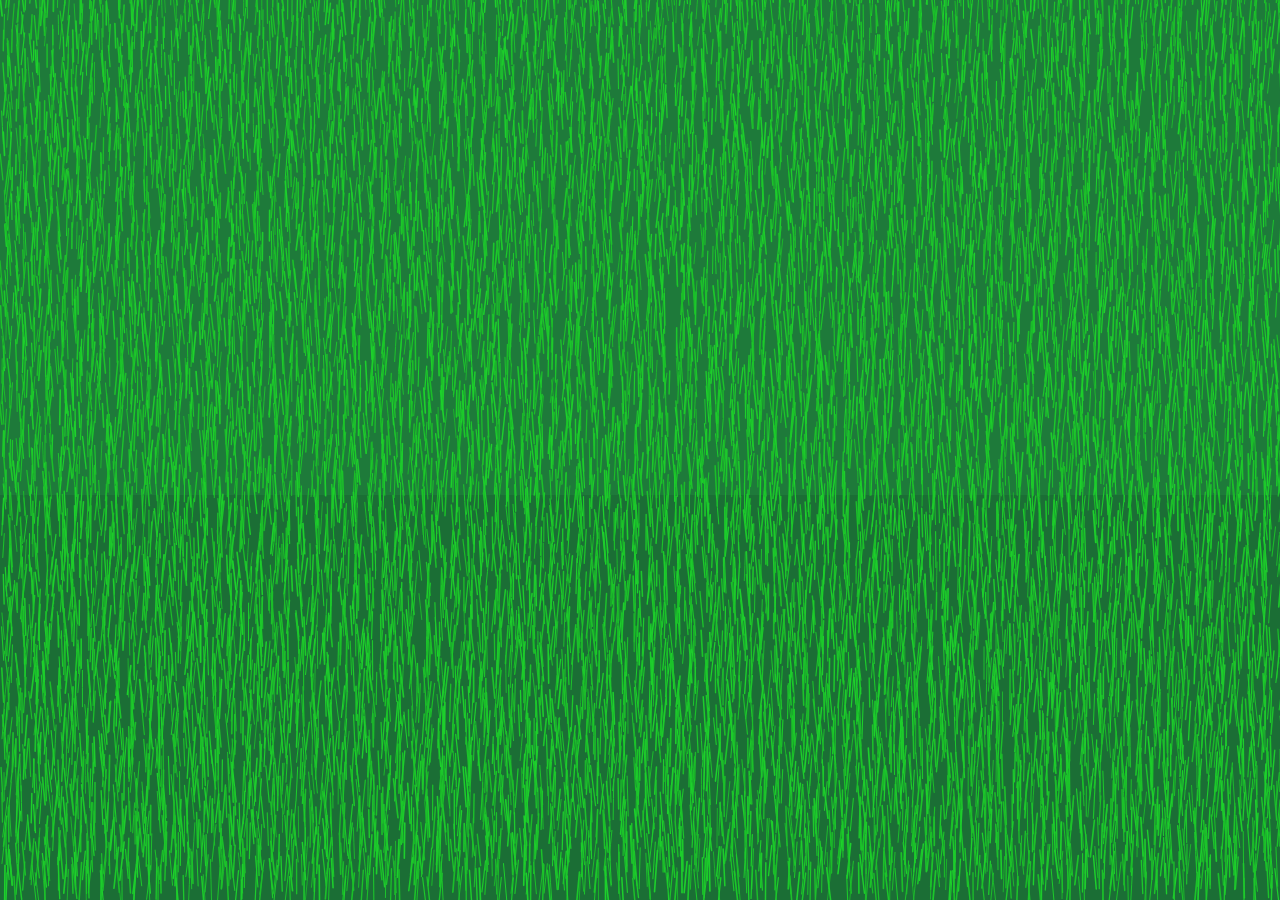
<file: public/index.html>
<!DOCTYPE html>
<html lang="ko">
  <head>
    <meta charset="UTF-8" />
    <meta name="viewport" content="width=device-width, initial-scale=1.0" />
    <title>잔디 밭</title>
    <link rel="stylesheet" href="./style.css" />
    <link rel="icon" type="image/png" href="/favicon.png" />
  </head>
  <body>
    <canvas id="lawn"></canvas>

    <script src="./main.js"></script>
  </body>
</html>
</file>
<file: public/style.css>
html,
body {
  margin: 0;
  padding: 0;
  height: 100%;
  overflow: hidden;
}

canvas {
  display: block;
  width: 100vw;
  height: 100vh;
}
</file>
